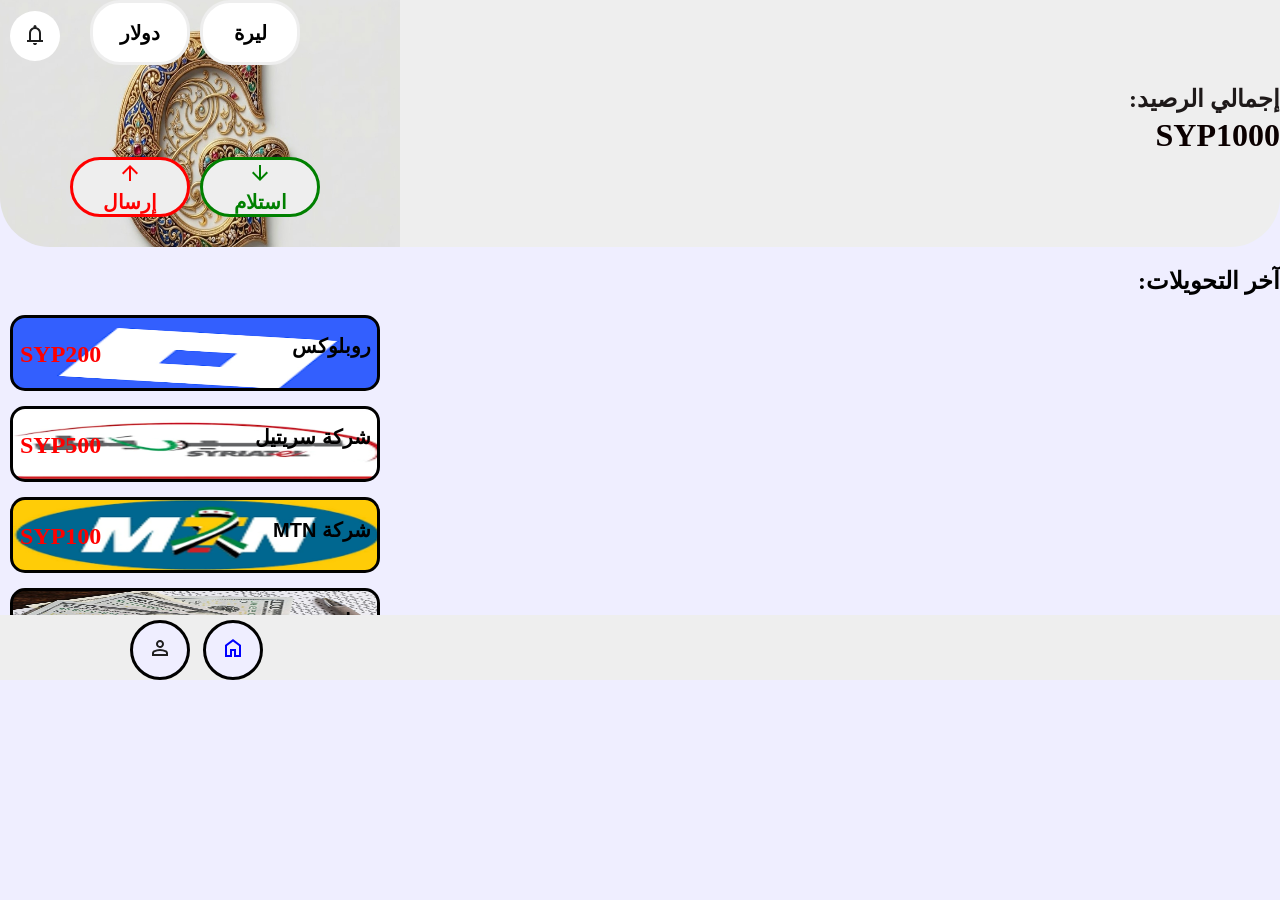
<file: index.html>
<!DOCTYPE html>
<html>
  <head>
    <meta charset="UTF-8">
    <meta name="viewport" content="width=device-width, initial-scale=1">
    <title></title>
    <link rel="stylesheet" href="style.css">
  </head>
  <body>
    <div class="d1">
      <div class="d2">
        <form action="index3.html" method="get">
          <button class="b1" type="submit"><h2 class="h21">دولار</h2></button>
        </form>
        <form action="index.html" method="get">
          <button class="b2" type="submit"><h2>ليرة</h2></button>
        </form>
        <form action="index5.html" method="get">
          <button class="d3" type="submit"><svg xmlns="http://www.w3.org/2000/svg" viewBox="0 0 24 24" height="24px" width="24px" fill="#1f1f1f"><path d="M4,19V17H6V10Q6,7.93 7.25,6.31T10.5,4.2V3.5q0-0.63 0.44-1.06T12,2t1.06,0.44T13.5,3.5V4.2q2,0.5 3.25,2.11T18,10v7h2v2H4Zm8-7.5ZM12,22q-0.82,0-1.41-0.59T10,20h4q0,0.82-0.59,1.41T12,22ZM8,17h8V10q0-1.65-1.17-2.82T12,6T9.18,7.18T8,10v7Z"/></button>
          <!--
            <svg class="svg" xmlns="http://www.w3.org/2000/svg" viewBox="0 0 24 24" height="24px" width="24px">
              <circle cx="12" cy="12" r="10" fill="#EA4335"/>
              <text x="12" y="16" fill="#FFFFFF" font-size="12" font-weight="bold" font-family="Arial, sans-serif" text-anchor="middle">1</text></svg>
          -->
        </form>
        
      </div>
      <h2 class="h22"><b>:إجمالي الرصيد</b></h2>
      <h1 class="h11">SYP1000</h1>
      
      <div class="d4">
        <form action="index6.html" method="get">
          <button class="b3" type="submit"><svg xmlns="http://www.w3.org/2000/svg" viewBox="0 0 24 24" height="24px" width="24px" fill="green"><path d="M11,4V16.18l-5.6-5.6L4,12l8,8l8-8l-1.4-1.43L13,16.18V4H11Z"/></svg> <h2 class="h23">استلام</h2></button>
        </form>
        <form action="index7.html" method="get">
          <button class="b4" type="submit"><svg xmlns="http://www.w3.org/2000/svg" viewBox="0 0 24 24" height="24px" width="24px" fill="red"><path d="M11,20V7.82l-5.6,5.6L4,12l8-8l8,8l-1.4,1.42L13,7.82V20H11Z"/></svg><br><h2 class="h24">إرسال</h2> </button>
        </form>
      </div>
      
    </div>
    <h2 class="h25"><b>:آخر التحويلات</b></h2>
    <div class="d8">
      <div class="d6">
        <form action="" method="get">
          <button class="b5" type="submit"><h2>روبلوكس</h2></button>
        </form>
        <h2 class="h26"><b>SYP200</b></h2>
      </div>
      <br>
      <div class="d7">
        <form action="" method="get">
          <button class="b9" type="submit"><h2>شركة سريتيل</h2></button>
        </form>
        <h2 class="h26"><b>SYP500</b></h2>
      </div>
      <br>
      <div class="">
        <form action="" method="get">
          <button class="b11" type="submit"><h2 class="h27">MTN شركة </h2></button>
        </form>
        <h2 class="h26"><b>SYP100</b></h2>
      </div>
      <br>
      <div class="d9">
        <form action="" method="get">
          <button class="b12" type="submit"><h2 class="h27">رواتب </h2></button>
        </form>
        <h2 class="h28"><b>SYP1800</b></h2>
      </div>
      
      
    </div>
    <div class="d13">
      <form action="index2.html" method="get">
        <button class="b10" type="submit"><svg xmlns="http://www.w3.org/2000/svg" viewBox="0 0 24 24" height="24px" width="24px" fill="#1f1f1f"><path d="M9.18,10.83Q8,9.65 8,8T9.18,5.18T12,4t2.83,1.18T16,8t-1.17,2.82T12,12T9.18,10.83ZM4,20V17.2q0-0.85 0.44-1.56q0.44-0.71 1.16-1.09q1.55-0.78 3.15-1.16T12,13t3.25,0.39t3.15,1.16q0.72,0.38 1.16,1.09T20,17.2V20H4Zm2-2H18V17.2q0-0.27-0.14-0.5q-0.14-0.22-0.36-0.35q-1.35-0.68-2.72-1.01T12,15T9.23,15.34T6.5,16.35Q6.28,16.48 6.14,16.7Q6,16.93 6,17.2V18Zm7.41-8.59Q14,8.82 14,8T13.41,6.59T12,6T10.59,6.59Q10,7.18 10,8t0.59,1.41T12,10t1.41-0.59ZM12,8Zm0,10Z"/></svg></button>
      </form>
      <form action="" method="get">
        <button class="b14" type="submit"><svg xmlns="http://www.w3.org/2000/svg" viewBox="0 0 24 24" height="24px" width="24px" fill="blue"><path d="M6,19H9V13h6v6h3V10L12,5.5L6,10v9ZM4,21V9l8-6l8,6V21H13V15H11v6H4Zm8-8.75Z"/></svg></button>
      </form>
    </div>
  </body>
</html>
</file>
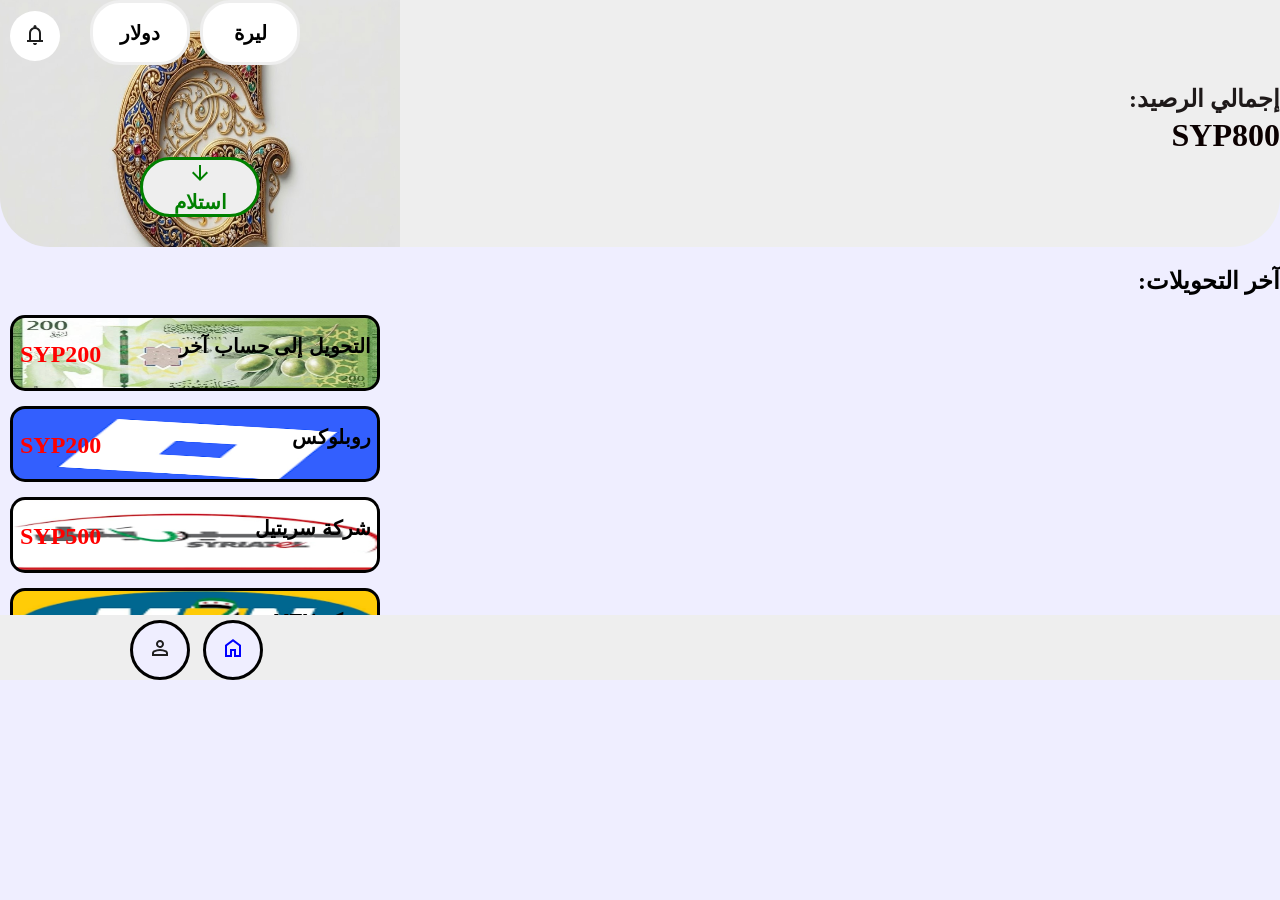
<file: index10.html>
<!DOCTYPE html>
<html>
  <head>
    <meta charset="UTF-8">
    <meta name="viewport" content="width=device-width, initial-scale=1">
    <title></title>
    <link rel="stylesheet" href="style10.css">
  </head>
  <body>
    <div class="d1">
      <div class="d2">
        <form action="index3.html" method="get">
          <button class="b1" type="submit"><h2 class="h21">دولار</h2></button>
        </form>
        <form action="index.html" method="get">
          <button class="b2" type="submit"><h2>ليرة</h2></button>
        </form>
        <form action="index5.html" method="get">
          <button class="d3" type="submit"><svg xmlns="http://www.w3.org/2000/svg" viewBox="0 0 24 24" height="24px" width="24px" fill="#1f1f1f"><path d="M4,19V17H6V10Q6,7.93 7.25,6.31T10.5,4.2V3.5q0-0.63 0.44-1.06T12,2t1.06,0.44T13.5,3.5V4.2q2,0.5 3.25,2.11T18,10v7h2v2H4Zm8-7.5ZM12,22q-0.82,0-1.41-0.59T10,20h4q0,0.82-0.59,1.41T12,22ZM8,17h8V10q0-1.65-1.17-2.82T12,6T9.18,7.18T8,10v7Z"/></button>
        <!--
          <svg class="svg" xmlns="http://www.w3.org/2000/svg" viewBox="0 0 24 24" height="24px" width="24px">
              <circle cx="12" cy="12" r="10" fill="#EA4335"/>
              <text x="12" y="16" fill="#FFFFFF" font-size="12" font-weight="bold" font-family="Arial, sans-serif" text-anchor="middle">1</text></svg>
        -->
        </form>
      </div>
      <h2 class="h22"><b>:إجمالي الرصيد</b></h2>
      <h1 class="h11">SYP800</h1>
      
      <div class="d4">
        <form action="index6.html" method="get">
          <button class="b21" type="submit"><svg xmlns="http://www.w3.org/2000/svg" viewBox="0 0 24 24" height="24px" width="24px" fill="green"><path d="M11,4V16.18l-5.6-5.6L4,12l8,8l8-8l-1.4-1.43L13,16.18V4H11Z"/></svg> <h2 class="h23">استلام</h2></button>
        </form>
        
      </div>
      
    </div>
    <h2 class="h25"><b>:آخر التحويلات</b></h2>
    <div class="d8">
      <div class="d6">
        <form action="" method="get">
          <button class="b20" type="submit"><h2>التحويل إلى حساب آخر</h2></button>
        </form>
        <h2 class="h26"><b>SYP200</b></h2>
      </div>
      <br>
      <div class="d6">
        <form action="" method="get">
          <button class="b5" type="submit"><h2>روبلوكس</h2></button>
        </form>
        <h2 class="h26"><b>SYP200</b></h2>
      </div>
      <br>
      <div class="d7">
        <form action="" method="get">
          <button class="b9" type="submit"><h2>شركة سريتيل</h2></button>
        </form>
        <h2 class="h26"><b>SYP500</b></h2>
      </div>
      <br>
      <div class="">
        <form action="" method="get">
          <button class="b11" type="submit"><h2 class="h27">MTN شركة </h2></button>
        </form>
        <h2 class="h26"><b>SYP100</b></h2>
      </div>
      <br>
      <div class="d9">
        <form action="" method="get">
          <button class="b12" type="submit"><h2 class="h27">رواتب </h2></button>
        </form>
        <h2 class="h28"><b>SYP1800</b></h2>
      </div>
      
      
    </div>
    <div class="d13">
      <form action="index2.html" method="get">
        <button class="b10" type="submit"><svg xmlns="http://www.w3.org/2000/svg" viewBox="0 0 24 24" height="24px" width="24px" fill="#1f1f1f"><path d="M9.18,10.83Q8,9.65 8,8T9.18,5.18T12,4t2.83,1.18T16,8t-1.17,2.82T12,12T9.18,10.83ZM4,20V17.2q0-0.85 0.44-1.56q0.44-0.71 1.16-1.09q1.55-0.78 3.15-1.16T12,13t3.25,0.39t3.15,1.16q0.72,0.38 1.16,1.09T20,17.2V20H4Zm2-2H18V17.2q0-0.27-0.14-0.5q-0.14-0.22-0.36-0.35q-1.35-0.68-2.72-1.01T12,15T9.23,15.34T6.5,16.35Q6.28,16.48 6.14,16.7Q6,16.93 6,17.2V18Zm7.41-8.59Q14,8.82 14,8T13.41,6.59T12,6T10.59,6.59Q10,7.18 10,8t0.59,1.41T12,10t1.41-0.59ZM12,8Zm0,10Z"/></svg></button>
      </form>
      <form action="" method="get">
        <button class="b14" type="submit"><svg xmlns="http://www.w3.org/2000/svg" viewBox="0 0 24 24" height="24px" width="24px" fill="blue"><path d="M6,19H9V13h6v6h3V10L12,5.5L6,10v9ZM4,21V9l8-6l8,6V21H13V15H11v6H4Zm8-8.75Z"/></svg></button>
      </form>
    </div>
  </body>
</html>
</file>
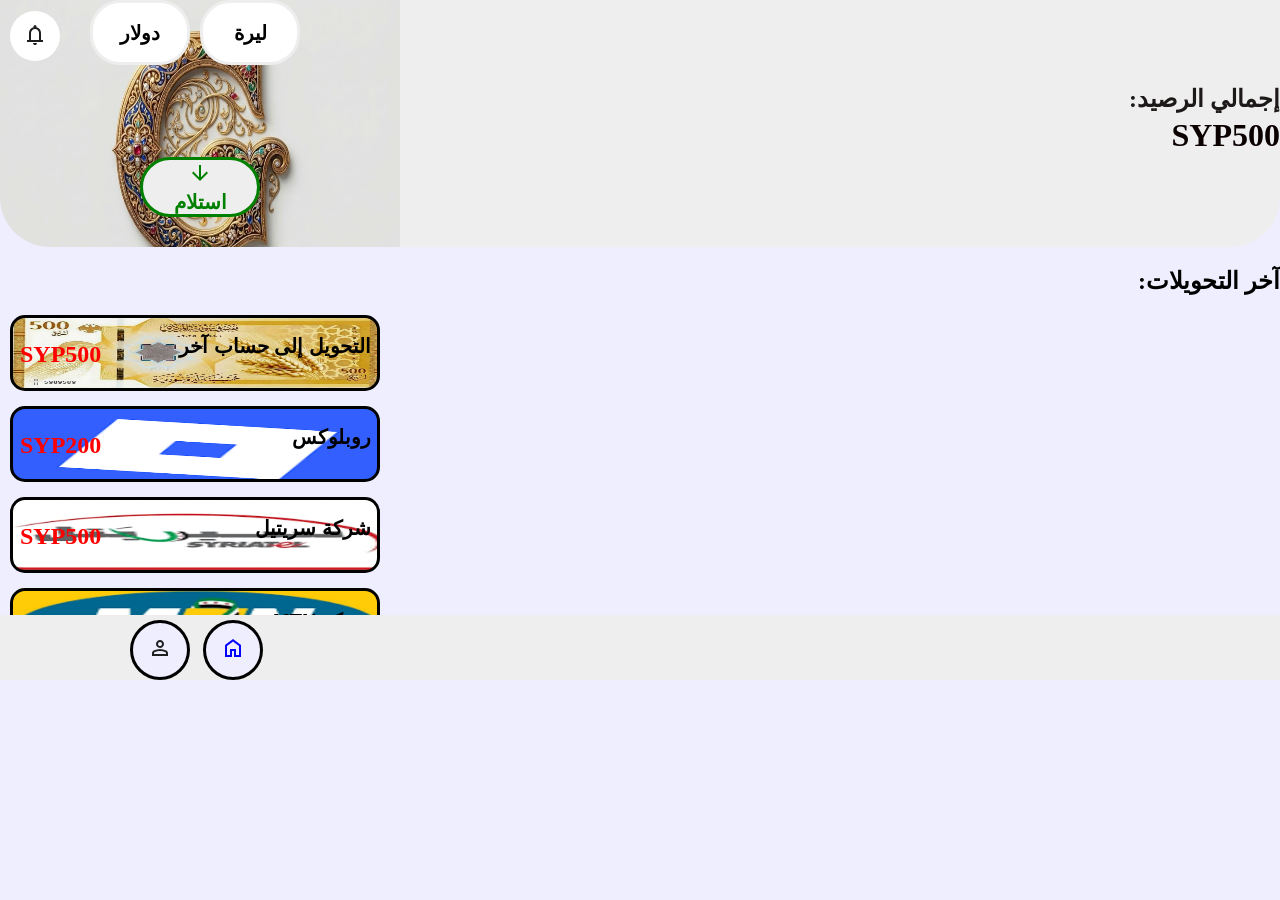
<file: index11.html>
<!DOCTYPE html>
<html>
  <head>
    <meta charset="UTF-8">
    <meta name="viewport" content="width=device-width, initial-scale=1">
    <title></title>
    <link rel="stylesheet" href="style11.css">
  </head>
  <body>
    <div class="d1">
      <div class="d2">
        <form action="index3.html" method="get">
          <button class="b1" type="submit"><h2 class="h21">دولار</h2></button>
        </form>
        <form action="index.html" method="get">
          <button class="b2" type="submit"><h2>ليرة</h2></button>
        </form>
        <form action="index5.html" method="get">
          <button class="d3" type="submit"><svg xmlns="http://www.w3.org/2000/svg" viewBox="0 0 24 24" height="24px" width="24px" fill="#1f1f1f"><path d="M4,19V17H6V10Q6,7.93 7.25,6.31T10.5,4.2V3.5q0-0.63 0.44-1.06T12,2t1.06,0.44T13.5,3.5V4.2q2,0.5 3.25,2.11T18,10v7h2v2H4Zm8-7.5ZM12,22q-0.82,0-1.41-0.59T10,20h4q0,0.82-0.59,1.41T12,22ZM8,17h8V10q0-1.65-1.17-2.82T12,6T9.18,7.18T8,10v7Z"/></button>
        <!--
          <svg class="svg" xmlns="http://www.w3.org/2000/svg" viewBox="0 0 24 24" height="24px" width="24px">
              <circle cx="12" cy="12" r="10" fill="#EA4335"/>
              <text x="12" y="16" fill="#FFFFFF" font-size="12" font-weight="bold" font-family="Arial, sans-serif" text-anchor="middle">1</text></svg>
        -->
        </form>
        
      </div>
      <h2 class="h22"><b>:إجمالي الرصيد</b></h2>
      <h1 class="h11">SYP500</h1>
      
      <div class="d4">
        <form action="index6.html" method="get">
          <button class="b21" type="submit"><svg xmlns="http://www.w3.org/2000/svg" viewBox="0 0 24 24" height="24px" width="24px" fill="green"><path d="M11,4V16.18l-5.6-5.6L4,12l8,8l8-8l-1.4-1.43L13,16.18V4H11Z"/></svg> <h2 class="h23">استلام</h2></button>
        </form>
        
      </div>
      
    </div>
    <h2 class="h25"><b>:آخر التحويلات</b></h2>
    <div class="d8">
      <div class="d6">
        <form action="" method="get">
          <button class="b20" type="submit"><h2>التحويل إلى حساب آخر</h2></button>
        </form>
        <h2 class="h26"><b>SYP500</b></h2>
      </div>
      <br>
      <div class="d6">
        <form action="" method="get">
          <button class="b5" type="submit"><h2>روبلوكس</h2></button>
        </form>
        <h2 class="h26"><b>SYP200</b></h2>
      </div>
      <br>
      <div class="d7">
        <form action="" method="get">
          <button class="b9" type="submit"><h2>شركة سريتيل</h2></button>
        </form>
        <h2 class="h26"><b>SYP500</b></h2>
      </div>
      <br>
      <div class="">
        <form action="" method="get">
          <button class="b11" type="submit"><h2 class="h27">MTN شركة </h2></button>
        </form>
        <h2 class="h26"><b>SYP100</b></h2>
      </div>
      <br>
      <div class="d9">
        <form action="" method="get">
          <button class="b12" type="submit"><h2 class="h27">رواتب </h2></button>
        </form>
        <h2 class="h28"><b>SYP1800</b></h2>
      </div>
      
      
    </div>
    <div class="d13">
      <form action="index2.html" method="get">
        <button class="b10" type="submit"><svg xmlns="http://www.w3.org/2000/svg" viewBox="0 0 24 24" height="24px" width="24px" fill="#1f1f1f"><path d="M9.18,10.83Q8,9.65 8,8T9.18,5.18T12,4t2.83,1.18T16,8t-1.17,2.82T12,12T9.18,10.83ZM4,20V17.2q0-0.85 0.44-1.56q0.44-0.71 1.16-1.09q1.55-0.78 3.15-1.16T12,13t3.25,0.39t3.15,1.16q0.72,0.38 1.16,1.09T20,17.2V20H4Zm2-2H18V17.2q0-0.27-0.14-0.5q-0.14-0.22-0.36-0.35q-1.35-0.68-2.72-1.01T12,15T9.23,15.34T6.5,16.35Q6.28,16.48 6.14,16.7Q6,16.93 6,17.2V18Zm7.41-8.59Q14,8.82 14,8T13.41,6.59T12,6T10.59,6.59Q10,7.18 10,8t0.59,1.41T12,10t1.41-0.59ZM12,8Zm0,10Z"/></svg></button>
      </form>
      <form action="" method="get">
        <button class="b14" type="submit"><svg xmlns="http://www.w3.org/2000/svg" viewBox="0 0 24 24" height="24px" width="24px" fill="blue"><path d="M6,19H9V13h6v6h3V10L12,5.5L6,10v9ZM4,21V9l8-6l8,6V21H13V15H11v6H4Zm8-8.75Z"/></svg></button>
      </form>
    </div>
  </body>
</html>
</file>
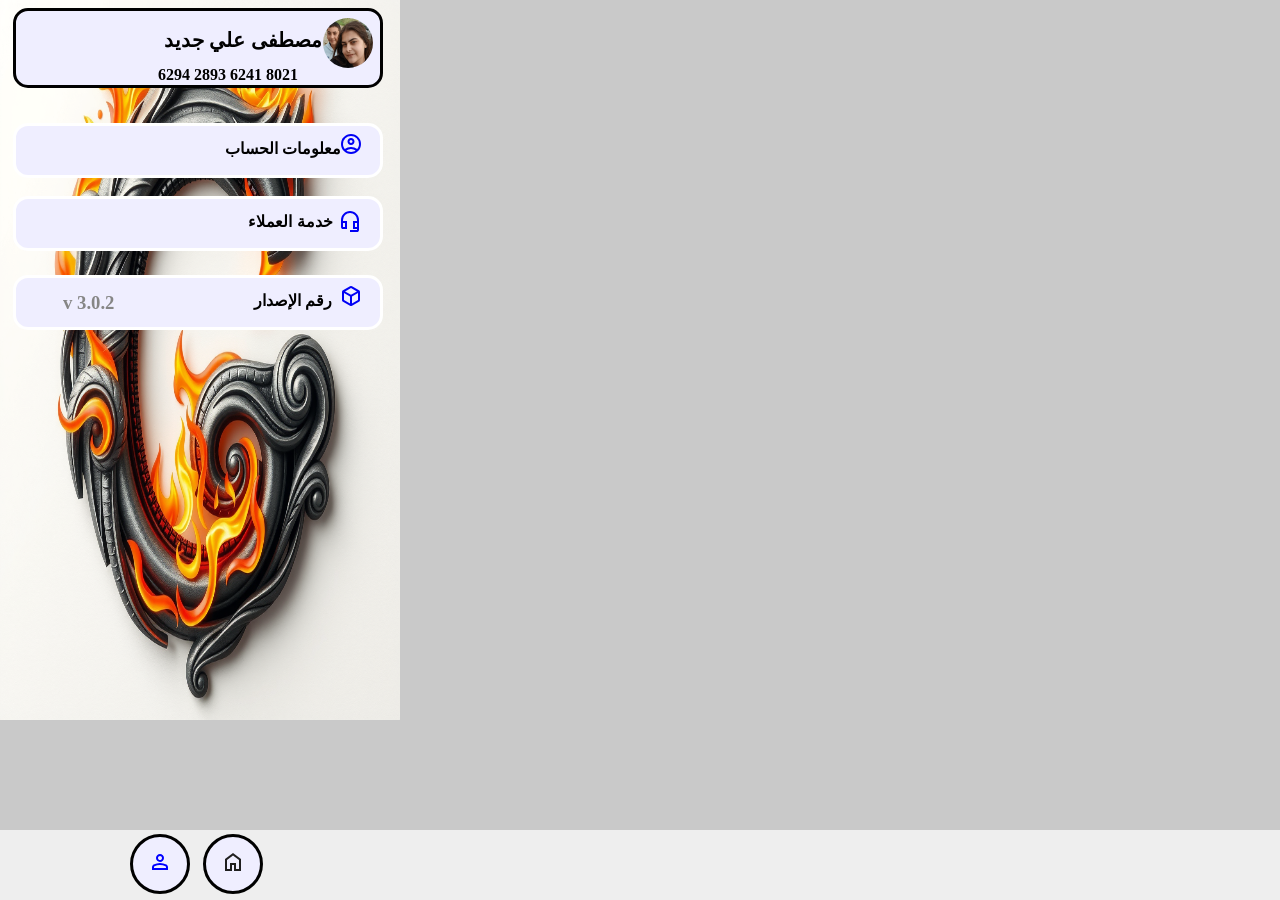
<file: index2.html>
<!DOCTYPE html>
<html>
  <head>
    <meta charset="UTF-8">
    <meta name="viewport" content="width=device-width, initial-scale=1">
    <title></title>
    <link rel="stylesheet" href="style2.css">
  </head>
  <body>
    <div class="d1">
      <form action="" method="get">
        <button class="b1" type="submit"><h2 class="h21"> مصطفى علي جديد</h2></button>
        <h4 class="h4">6294 2893 6241 8021</h4>
      </form>
      <img src="mo.jpg">
    <!--
      <svg class="ver" xmlns="http://www.w3.org/2000/svg" viewBox="0 0 24 24" height="24px" width="24px">
        <circle cx="12" cy="12" r="8.5" fill="#0000F5"/>
        <path fill="#0000F5" d="M8.6,22.5L6.7,19.3L3.1,18.5l0.35-3.7L1,12L3.45,9.2L3.1,5.5L6.7,4.7L8.6,1.5L12,2.95L15.4,1.5l1.9,3.2l3.6,0.8L20.55,9.2L23,12l-2.45,2.8l0.35,3.7l-3.6,0.8l-1.9,3.2L12,21.05L8.6,22.5Zm0.85-2.55L12,18.85l2.6,1.1l1.4-2.4l2.75-0.65L18.5,14.1L20.35,12L18.5,9.85l0.25-2.8L16,6.45l-1.45-2.4L12,5.15L9.4,4.05L8,6.45L5.25,7.05L5.5,9.85L3.65,12L5.5,14.1L5.25,16.95L8,17.55l1.45,2.4Z"/>
        <path fill="#FFFFFF" d="M10.95,15.25L7.4,11.7l1.4-1.4l2.15,2.15l4.25-4.25l1.4,1.4L10.95,15.25Z"/></svg>
    -->
    </div>
    <br>
    
    <form action="index4.html" method="get">
      <button class="b2" type="submit"><h3 class="h31"><b>معلومات الحساب</b></h3><h3 class="h32"><svg xmlns="http://www.w3.org/2000/svg" viewBox="0 0 24 24" height="24px" width="24px" fill="#0000F5"><path d="M5.85,17.1 q1.27-0.98 2.85-1.54T12,15t3.3,0.56t2.85,1.54q0.88-1.03 1.36-2.33T20,12q0-3.33-2.34-5.66T12,4Q8.68,4 6.34,6.34T4,12q0,1.47 0.49,2.78q0.49,1.3 1.36,2.33Zm3.66-5.11Q8.5,10.98 8.5,9.5q0-1.48 1.01-2.49T12,6t2.49,1.01T15.5,9.5t-1.01,2.49T12,13q-1.47,0-2.49-1.01ZM12,22q-2.07,0-3.9-0.79q-1.82-0.79-3.17-2.14Q3.58,17.73 2.79,15.9T2,12Q2,9.92 2.79,8.1Q3,6.27 4.93,4.93Q6.28,3.57 8.1,2.79Q9.93,2 12,2t3.9,0.79t3.17,2.14q1.35,1.35 2.14,3.17Q22,9.92 22,12t-0.79,3.9t-2.14,3.17q-1.35,1.35-3.17,2.14T12,22Zm2.5-2.39q1.18-0.39 2.15-1.11q-0.98-0.73-2.15-1.11T12,17T9.5,17.39Q8.33,17.77 7.35,18.5q0.98,0.73 2.15,1.11T12,20t2.5-0.39Zm-1.42-9.04Q13.5,10.15 13.5,9.5T13.08,8.42T12,8T10.93,8.42T10.5,9.5t0.43,1.07T12,11t1.08-0.43ZM12,9.5Zm0,9Z"/></svg></h3></button>
    </form>
    <br>
    <a href="https://wa.me/963996236637" target="_blank">
    <button class="b2"><h3 class="h34"><b>خدمة العملاء</b></h3></button>
</a>

    <h3 class="h35"><svg xmlns="http://www.w3.org/2000/svg" viewBox="0 0 24 24" height="24px" width="24px" fill="#0000F5"><path d="M12,23V21h7V20H15V12h4V11q0-2.9-2.05-4.95T12,4T7.05,6.05T5,11v1H9v8H5q-0.83,0-1.41-0.59T3,18V11Q3,9.15 3.71,7.51T5.65,4.65T8.51,2.71T12,2t3.49,0.71t2.86,1.94t1.94,2.86T21,11V21q0,0.82-0.59,1.41T19,23H12ZM5,18H7V14H5v4Zm12,0h2V14H17v4ZM5,14H7H5Zm12,0h2H17Z"/></svg></h3></button>
    </form>
    <br>
    <div class="dv">
      <form action="" method="get">
        <button class="b2" type="submit"><h3 class="h36"><b>رقم الإصدار</b></h3><h3 class="h37"><svg xmlns="http://www.w3.org/2000/svg" viewBox="0 0 24 24" height="24px" width="24px" fill="#0000F5"><path d="M11,19.43V12.58L5,9.1v6.85l6,3.48Zm2,0l6-3.48V9.1l-6,3.47v6.85Zm-1-8.58l5.93-3.42L12,4L6.08,7.43L12,10.85ZM4,17.7q-0.47-0.27-0.74-0.72Q3,16.52 3,15.98V8.02q0-0.55 0.26-1T4,6.3l7-4.03Q11.48,2 12,2q0.53,0 1,0.27L20,6.3q0.48,0.27 0.74,0.72t0.26,1v7.95q0,0.55-0.26,1T20,17.7l-7,4.03Q12.53,22 12,22t-1-0.27L4,17.7ZM12,12Z"/></svg></h3></button>
      </form>
      <h3 class="v">v 3.0.2</h3>
    </div>

    <br><br><br><br><br><br><br><br><br><br><br><br><br>
    <footer class="footer">
      <div class="d13">
        <form action="index2.html" method="get">
          <button class="b10" type="submit"><svg xmlns="http://www.w3.org/2000/svg" viewBox="0 0 24 24" height="24px" width="24px" fill="blue"><path d="M9.18,10.83Q8,9.65 8,8T9.18,5.18T12,4t2.83,1.18T16,8t-1.17,2.82T12,12T9.18,10.83ZM4,20V17.2q0-0.85 0.44-1.56q0.44-0.71 1.16-1.09q1.55-0.78 3.15-1.16T12,13t3.25,0.39t3.15,1.16q0.72,0.38 1.16,1.09T20,17.2V20H4Zm2-2H18V17.2q0-0.27-0.14-0.5q-0.14-0.22-0.36-0.35q-1.35-0.68-2.72-1.01T12,15T9.23,15.34T6.5,16.35Q6.28,16.48 6.14,16.7Q6,16.93 6,17.2V18Zm7.41-8.59Q14,8.82 14,8T13.41,6.59T12,6T10.59,6.59Q10,7.18 10,8t0.59,1.41T12,10t1.41-0.59ZM12,8Zm0,10Z"/></svg></button>
        </form>
        <form action="index.html" method="get">
          <button class="b14" type="submit"><svg xmlns="http://www.w3.org/2000/svg" viewBox="0 0 24 24" height="24px" width="24px" fill="#1f1f1f"><path d="M6,19H9V13h6v6h3V10L12,5.5L6,10v9ZM4,21V9l8-6l8,6V21H13V15H11v6H4Zm8-8.75Z"/></svg></button>
        </form>
      </div>
    </footer>
    
  </body>
</html>
</file>
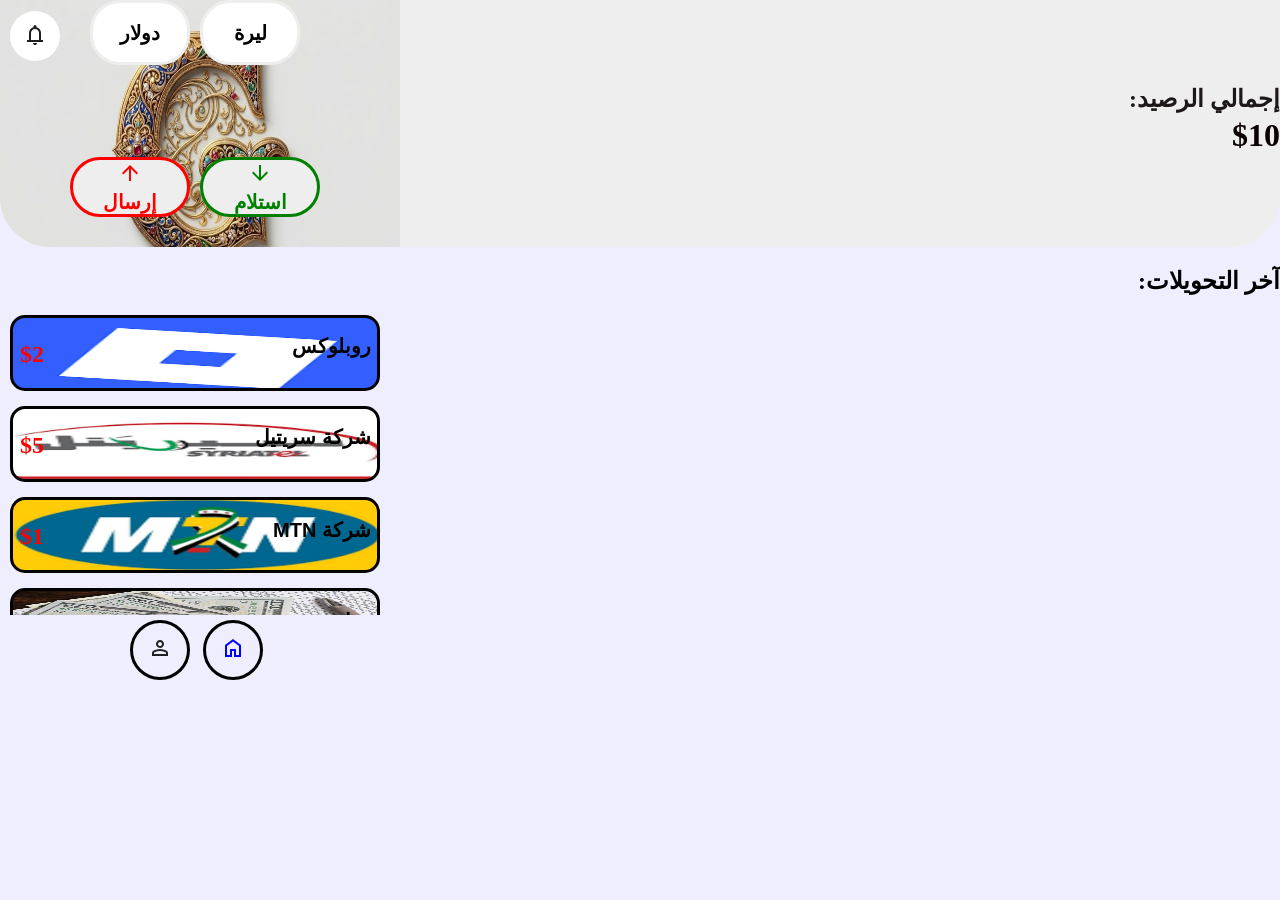
<file: index3.html>
<!DOCTYPE html>
<html>
  <head>
    <meta charset="UTF-8">
    <meta name="viewport" content="width=device-width, initial-scale=1">
    <title></title>
    <link rel="stylesheet" href="style3.css">
  </head>
  <body>
    <div class="d1">
      <div class="d2">
        <form action="index3.html" method="get">
          <button class="b1" type="submit"><h2 class="h21">دولار</h2></button>
        </form>
        <form action="index.html" method="get">
          <button class="b2" type="submit"><h2>ليرة</h2></button>
        </form>
        <form action="index5.html" method="get">
          <button class="d3" type="submit"><svg xmlns="http://www.w3.org/2000/svg" viewBox="0 0 24 24" height="24px" width="24px" fill="#1f1f1f"><path d="M4,19V17H6V10Q6,7.93 7.25,6.31T10.5,4.2V3.5q0-0.63 0.44-1.06T12,2t1.06,0.44T13.5,3.5V4.2q2,0.5 3.25,2.11T18,10v7h2v2H4Zm8-7.5ZM12,22q-0.82,0-1.41-0.59T10,20h4q0,0.82-0.59,1.41T12,22ZM8,17h8V10q0-1.65-1.17-2.82T12,6T9.18,7.18T8,10v7Z"/></button>
      <!--
          <svg class="svg" xmlns="http://www.w3.org/2000/svg" viewBox="0 0 24 24" height="24px" width="24px">
              <circle cx="12" cy="12" r="10" fill="#EA4335"/>
              <text x="12" y="16" fill="#FFFFFF" font-size="12" font-weight="bold" font-family="Arial, sans-serif" text-anchor="middle">1</text></svg>
        -->
        </form>
        
      </div>
      <h2 class="h22"><b>:إجمالي الرصيد</b></h2>
      <h1 class="h11">$10</h1>
      
      <div class="d4">
        <form action="" method="get">
          <button class="b3" type="submit"><svg xmlns="http://www.w3.org/2000/svg" viewBox="0 0 24 24" height="24px" width="24px" fill="green"><path d="M11,4V16.18l-5.6-5.6L4,12l8,8l8-8l-1.4-1.43L13,16.18V4H11Z"/></svg> <h2 class="h23">استلام</h2></button>
        </form>
        <form action="" method="get">
          <button class="b4" type="submit"><svg xmlns="http://www.w3.org/2000/svg" viewBox="0 0 24 24" height="24px" width="24px" fill="red"><path d="M11,20V7.82l-5.6,5.6L4,12l8-8l8,8l-1.4,1.42L13,7.82V20H11Z"/></svg><br><h2 class="h24">إرسال</h2> </button>
        </form>
      </div>
      
    </div>
    <h2 class="h25"><b>:آخر التحويلات</b></h2>
    <div class="d8">
      <div class="d6">
        <form action="" method="get">
          <button class="b5" type="submit"><h2>روبلوكس</h2></button>
        </form>
        <h2 class="h26"><b>$2</b></h2>
      </div>
      <br>
      <div class="d7">
        <form action="" method="get">
          <button class="b9" type="submit"><h2>شركة سريتيل</h2></button>
        </form>
        <h2 class="h26"><b>$5</b></h2>
      </div>
      <br>
      <div class="">
        <form action="" method="get">
          <button class="b11" type="submit"><h2 class="h27">MTN شركة </h2></button>
        </form>
        <h2 class="h26"><b>$1</b></h2>
      </div>
      <br>
      <div class="d9">
        <form action="" method="get">
          <button class="b12" type="submit"><h2 class="h27">رواتب </h2></button>
        </form>
        <h2 class="h28"><b>$18</b></h2>
      </div>
      
      
    </div>
    <div class="d13">
      <form action="index2.html" method="get">
        <button class="b10" type="submit"><svg xmlns="http://www.w3.org/2000/svg" viewBox="0 0 24 24" height="24px" width="24px" fill="#1f1f1f"><path d="M9.18,10.83Q8,9.65 8,8T9.18,5.18T12,4t2.83,1.18T16,8t-1.17,2.82T12,12T9.18,10.83ZM4,20V17.2q0-0.85 0.44-1.56q0.44-0.71 1.16-1.09q1.55-0.78 3.15-1.16T12,13t3.25,0.39t3.15,1.16q0.72,0.38 1.16,1.09T20,17.2V20H4Zm2-2H18V17.2q0-0.27-0.14-0.5q-0.14-0.22-0.36-0.35q-1.35-0.68-2.72-1.01T12,15T9.23,15.34T6.5,16.35Q6.28,16.48 6.14,16.7Q6,16.93 6,17.2V18Zm7.41-8.59Q14,8.82 14,8T13.41,6.59T12,6T10.59,6.59Q10,7.18 10,8t0.59,1.41T12,10t1.41-0.59ZM12,8Zm0,10Z"/></svg></button>
      </form>
      <form action="" method="get">
        <button class="b14" type="submit"><svg xmlns="http://www.w3.org/2000/svg" viewBox="0 0 24 24" height="24px" width="24px" fill="blue"><path d="M6,19H9V13h6v6h3V10L12,5.5L6,10v9ZM4,21V9l8-6l8,6V21H13V15H11v6H4Zm8-8.75Z"/></svg></button>
      </form>
    </div>
  </body>
</html>
</file>
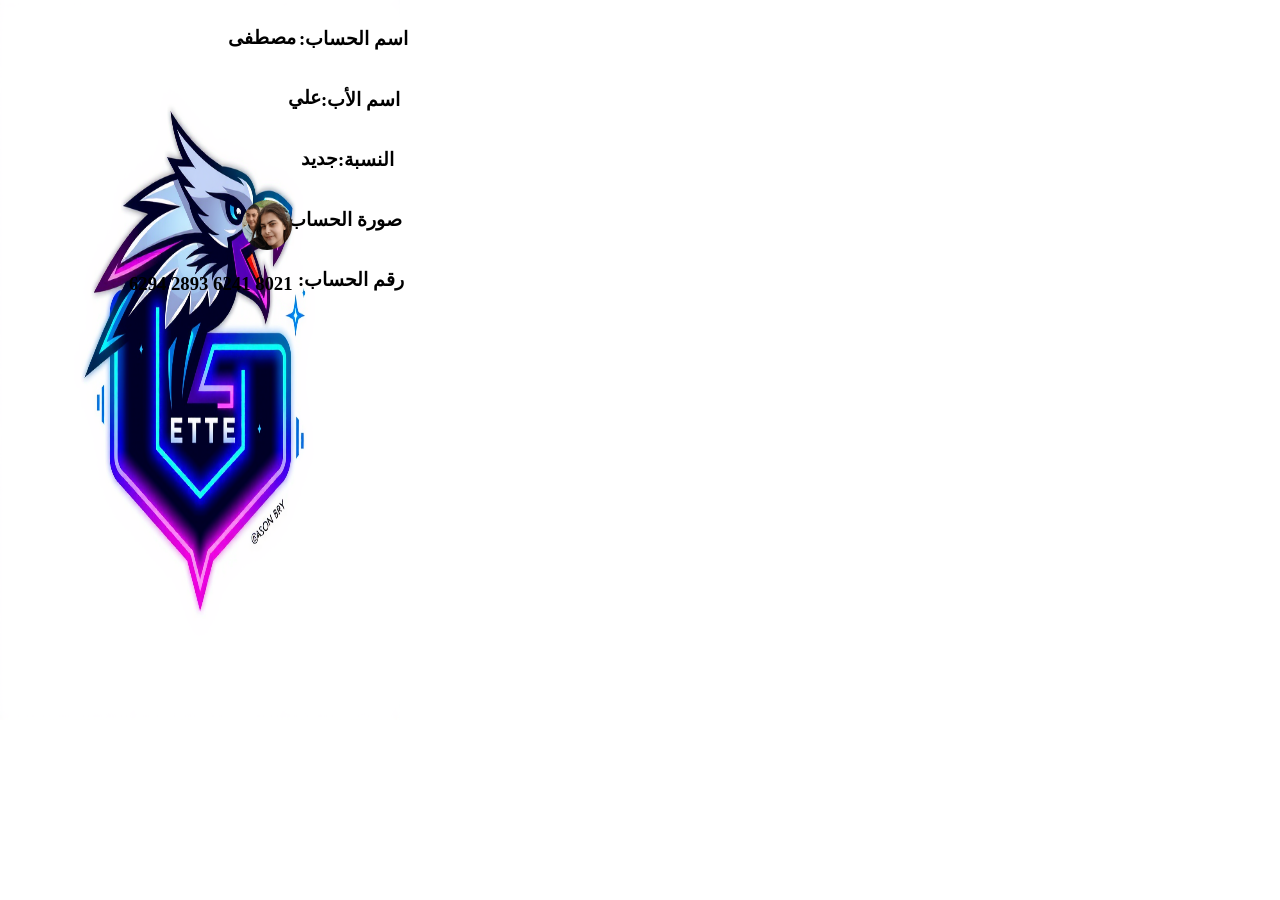
<file: index4.html>
<!DOCTYPE html>
<html>
  <head>
    <meta charset="UTF-8">
    <meta name="viewport" content="width=device-width, initial-scale=1">
    <title></title>
    <link rel="stylesheet" href="style4.css">
  </head>
  <body>
    <div>
      <h3 class="h11">مصطفى</h3>
      <h3 class="h1">:اسم الحساب</h3>
    </div>
    <div>
      <h3 class="h12">علي</h3>
      <h3 class="h2">:اسم الأب</h3>
    </div>
    <div>
      <h3 class="h13">جديد</h3>
      <h3 class="h3">:النسبة</h3>
    </div>
    <div>
      <h3 class="pp">:صورة الحساب</h3>
      <img src="mo.jpg">
    </div>
    <div>
      <h3 class="npn">:رقم الحساب</h3>
      <h3 class="pn">6294 2893 6241 8021</h3>
      <br><br><br><br><br><br><br><br><br><br><br><br><br><br><br><br><br><br><br><br><br><br><br><br><br><br><br>
      
  </body>
</html>
</file>
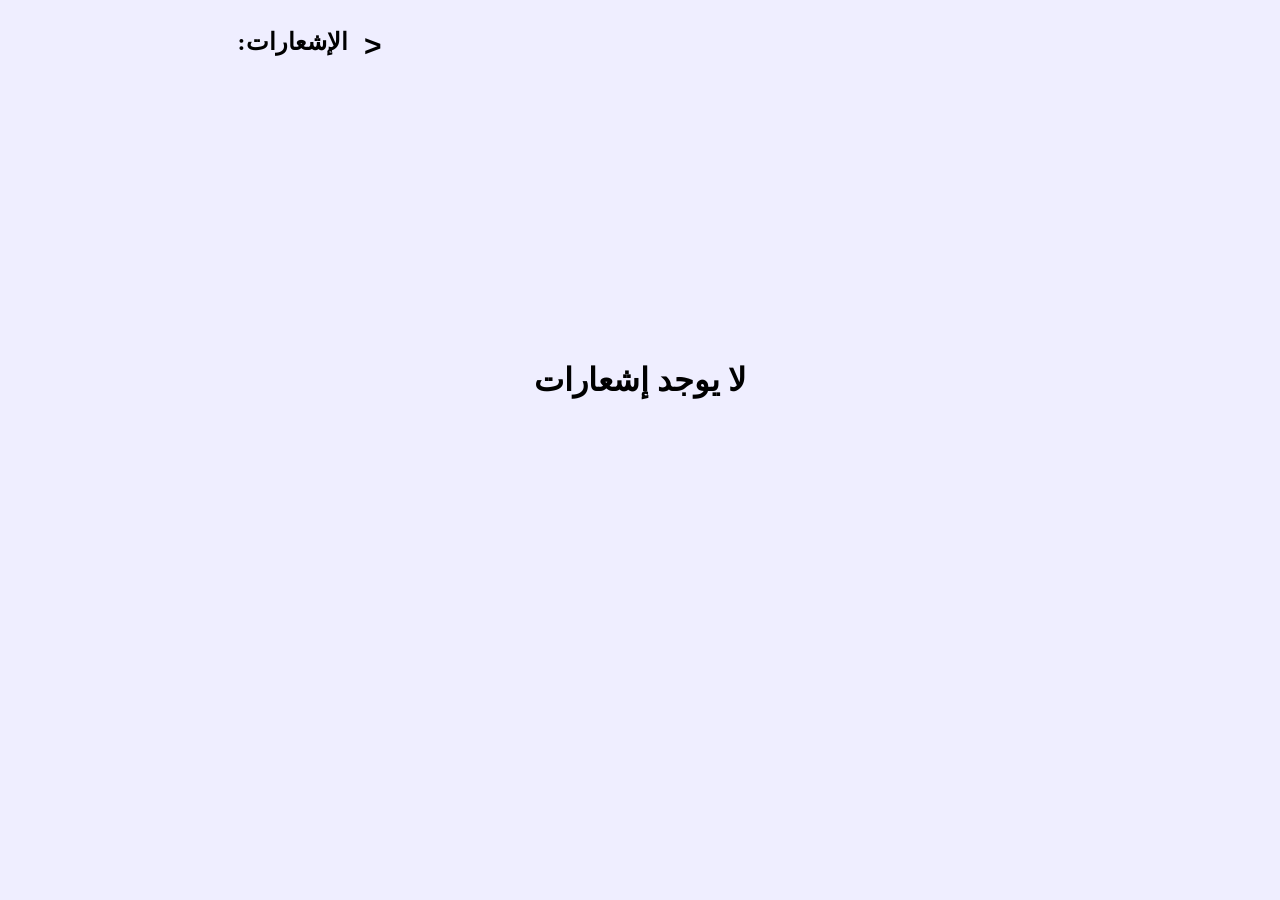
<file: index5.html>
<!DOCTYPE html>
<html>
  <head>
    <meta charset="UTF-8">
    <meta name="viewport" content="width=device-width, initial-scale=1">
    <title></title>
    <link rel="stylesheet" href="style5.css">
  </head>
  <body>
    <div class="d1">
      <form action="index.html" method="get">
        <button class="b1" type="submit"><h2 class="h31"><b>></b></h1></button>
      </form>
      <h2 class="h21"><b><b><b><b><strong>:الإشعارات</strong></b></b></b></b></h2>
    </div>
    <h1 class="h11">لا يوجد إشعارات</h1>
    <!--
    <div class="d4">
      <form action="" method="get">
        <button class="b4" type="submit"><h2 class="ver"><svg xmlns="http://www.w3.org/2000/svg" viewBox="0 0 24 24" height="24px" width="24px">
        <circle cx="12" cy="12" r="8.5" fill="#0000F5"/>
        <path fill="#0000F5" d="M8.6,22.5L6.7,19.3L3.1,18.5l0.35-3.7L1,12L3.45,9.2L3.1,5.5L6.7,4.7L8.6,1.5L12,2.95L15.4,1.5l1.9,3.2l3.6,0.8L20.55,9.2L23,12l-2.45,2.8l0.35,3.7l-3.6,0.8l-1.9,3.2L12,21.05L8.6,22.5Zm0.85-2.55L12,18.85l2.6,1.1l1.4-2.4l2.75-0.65L18.5,14.1L20.35,12L18.5,9.85l0.25-2.8L16,6.45l-1.45-2.4L12,5.15L9.4,4.05L8,6.45L5.25,7.05L5.5,9.85L3.65,12L5.5,14.1L5.25,16.95L8,17.55l1.45,2.4Z"/>
        <path fill="#FFFFFF" d="M10.95,15.25L7.4,11.7l1.4-1.4l2.15,2.15l4.25-4.25l1.4,1.4L10.95,15.25Z"/></svg>
        </h2><h2 class="h24"> G شركة</h2><h3 class="email-ver"><b>تم توثيق حسابك</b></h3></button>
      </form>
      <img src="IMG_٢٠٢٦١١١٢_١٨٥٧٣٣.jpg">
    </div>-->
  </body>
</html>
</file>
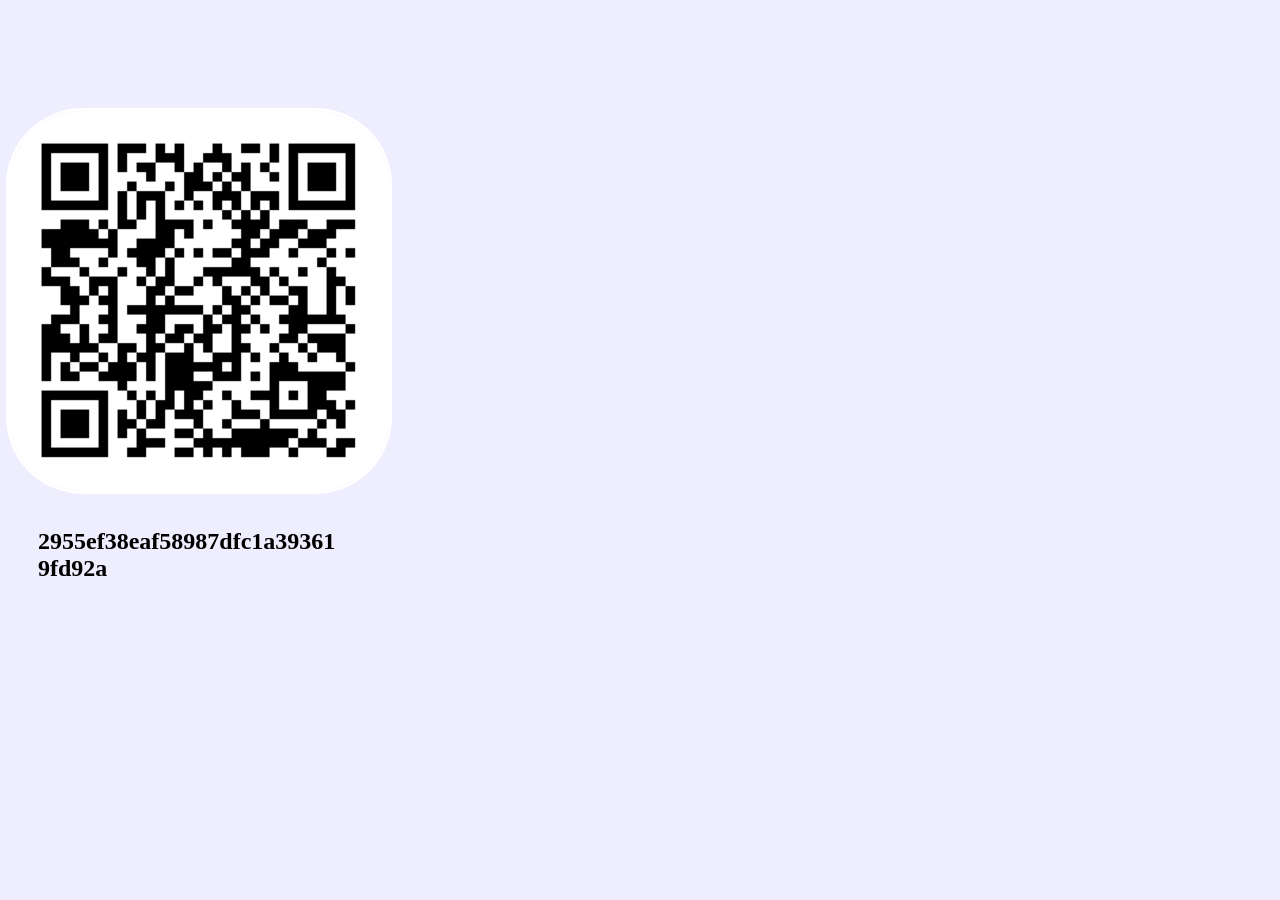
<file: index6.html>
<!DOCTYPE html>
<html>
  <head>
    <meta charset="UTF-8">
    <meta name="viewport" content="width=device-width, initial-scale=1">
    <title></title>
    <link rel="stylesheet" href="style6.css">
  </head>
  <body>
    <img src="QR Create&Scan_ggggg_1794672739652.jpg">
    <h2>2955ef38eaf58987dfc1a393619fd92a</h2>
  </body>
</html>
</file>
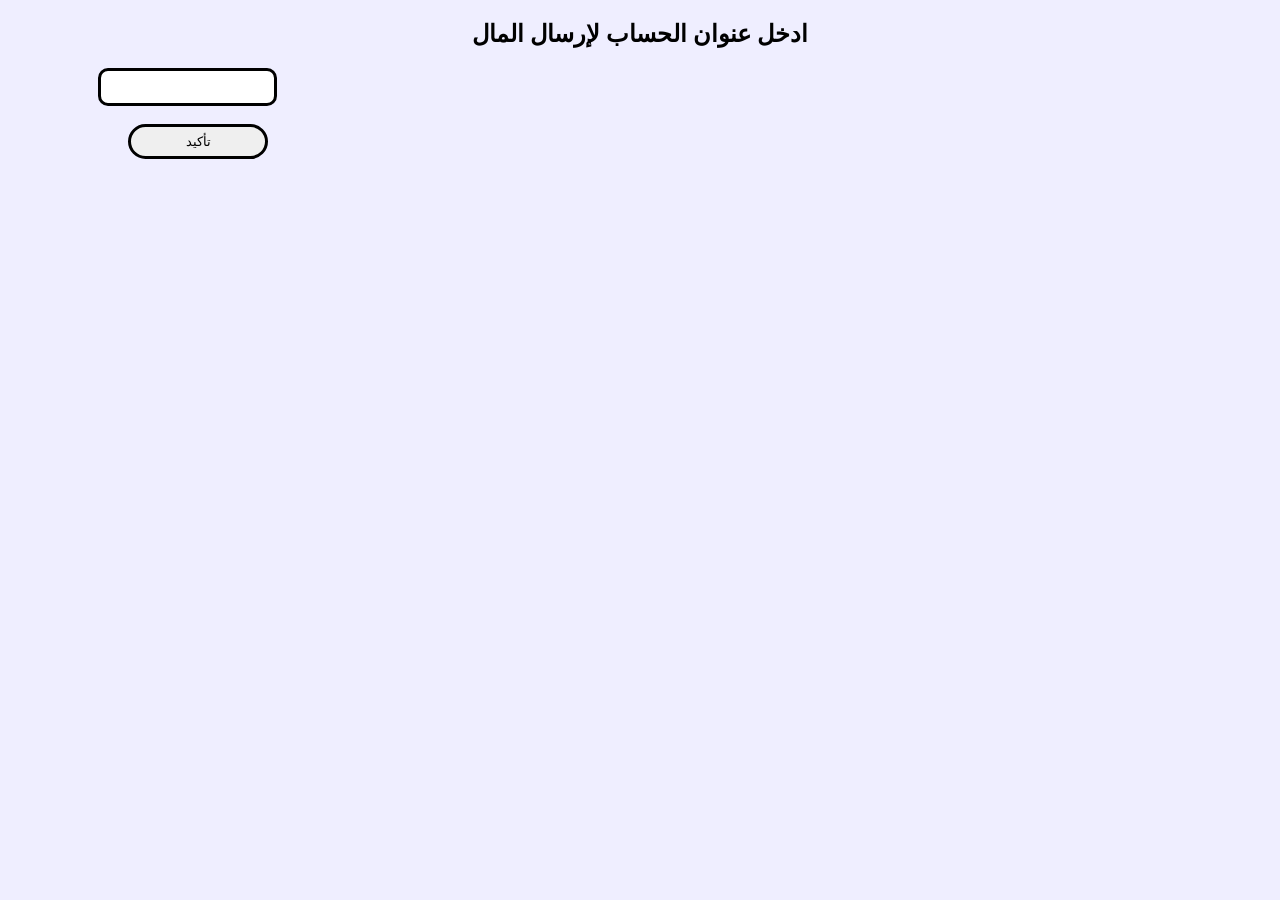
<file: index7.html>
<!DOCTYPE html>
<html>
  <head>
    <meta charset="UTF-8">
    <meta name="viewport" content="width=device-width, initial-scale=1">
    <title></title>
    <link rel="stylesheet" href="style7.css">
  </head>
  <body>
    <h2>ادخل عنوان الحساب لإرسال المال</h2>
    <form action="index8.html" method="get">
      <input type="text" required>
      <br><br>
      <button type="submit">تأكيد</button>
    </form>
  </body>
</html>
</file>
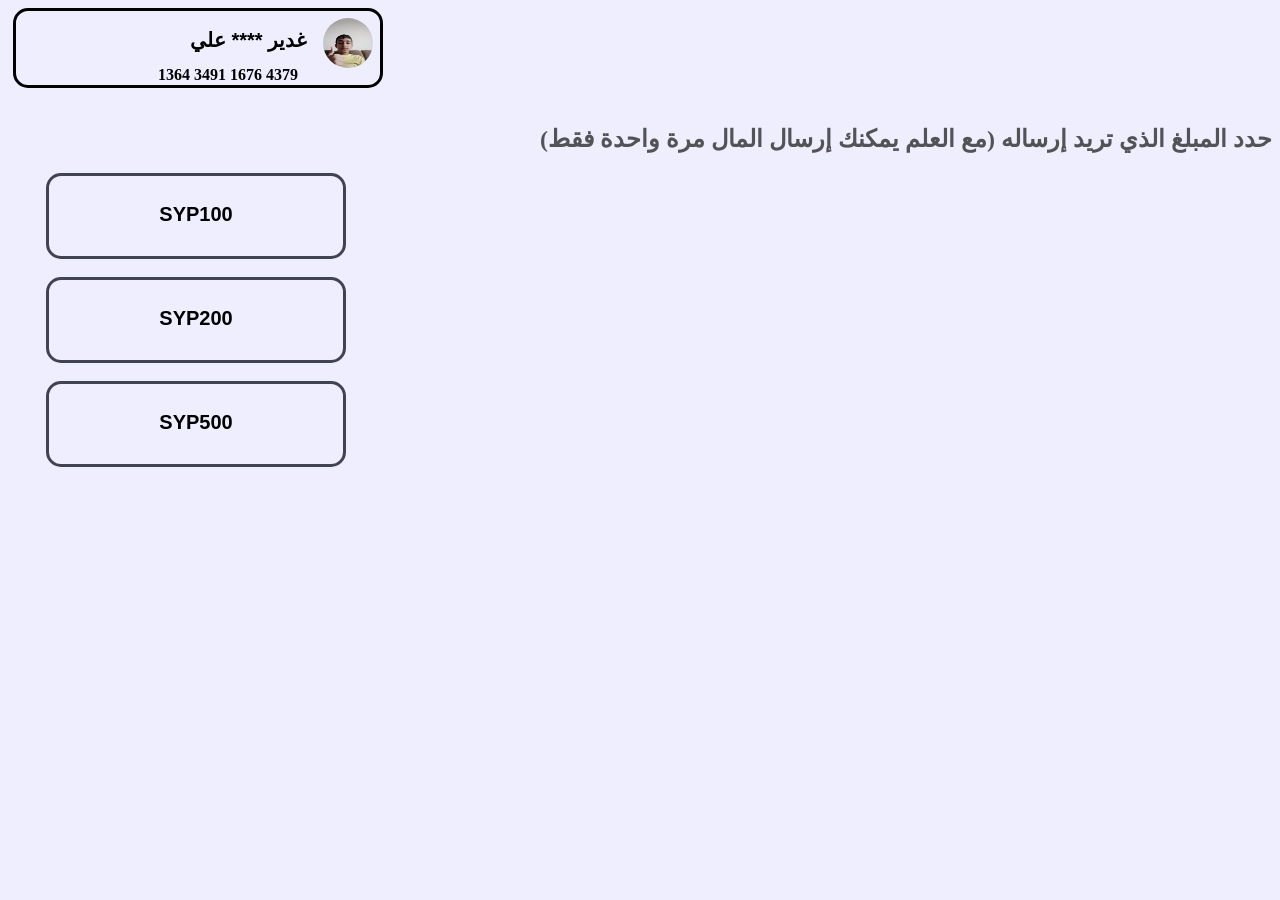
<file: index8.html>
<!DOCTYPE html>
<html>
  <head>
    <meta charset="UTF-8">
    <meta name="viewport" content="width=device-width, initial-scale=1">
    <title></title>
    <link rel="stylesheet" href="style8.css">
  </head>
  <body>
    <div class="d1">
      <form action="" method="get">
        <button class="b1" type="submit"><h2 class="h21"> غدير **** علي</h2></button>
        <h4 class="h4">1364 3491 1676 4379</h4>
      </form>
      <img src="IMG_٢٠٢٦٠٥٢٩_١٤٥٠٣٣.jpg">
    </div>
    <h2 class="h22">حدد المبلغ الذي تريد إرساله (مع العلم يمكنك إرسال المال مرة واحدة فقط)</h2>
    <form action="index9.html" method="get">
      <button class="b2" type="submit"><h2>SYP100</h2></button>
    </form>
    <br>
    <form action="index10.html" method="get">
      <button class="b2" type="submit"><h2>SYP200</h2></button>
    </form>
    <br>
    <form action="index11.html" method="get">
      <button class="b2" type="submit"><h2>SYP500</h2></button>
    </form>
  </body>
</html>
</file>
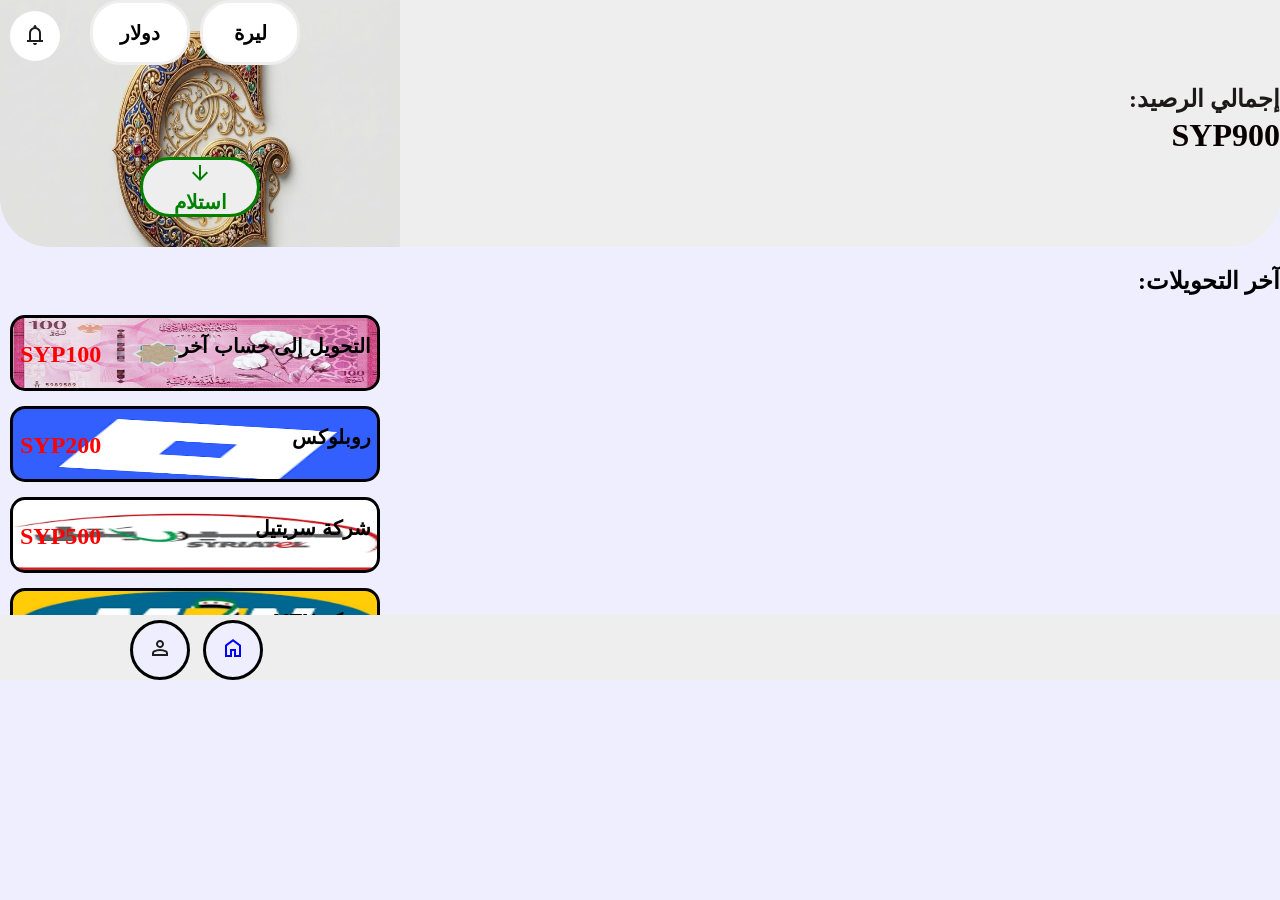
<file: index9.html>
<!DOCTYPE html>
<html>
  <head>
    <meta charset="UTF-8">
    <meta name="viewport" content="width=device-width, initial-scale=1">
    <title></title>
    <link rel="stylesheet" href="style.css">
  </head>
  <body>
    <div class="d1">
      <div class="d2">
        <form action="index3.html" method="get">
          <button class="b1" type="submit"><h2 class="h21">دولار</h2></button>
        </form>
        <form action="index.html" method="get">
          <button class="b2" type="submit"><h2>ليرة</h2></button>
        </form>
        <form action="index5.html" method="get">
          <button class="d3" type="submit"><svg xmlns="http://www.w3.org/2000/svg" viewBox="0 0 24 24" height="24px" width="24px" fill="#1f1f1f"><path d="M4,19V17H6V10Q6,7.93 7.25,6.31T10.5,4.2V3.5q0-0.63 0.44-1.06T12,2t1.06,0.44T13.5,3.5V4.2q2,0.5 3.25,2.11T18,10v7h2v2H4Zm8-7.5ZM12,22q-0.82,0-1.41-0.59T10,20h4q0,0.82-0.59,1.41T12,22ZM8,17h8V10q0-1.65-1.17-2.82T12,6T9.18,7.18T8,10v7Z"/></button>
        <!--
          <svg class="svg" xmlns="http://www.w3.org/2000/svg" viewBox="0 0 24 24" height="24px" width="24px">
              <circle cx="12" cy="12" r="10" fill="#EA4335"/>
              <text x="12" y="16" fill="#FFFFFF" font-size="12" font-weight="bold" font-family="Arial, sans-serif" text-anchor="middle">1</text></svg>
        -->
        </form>
        
      </div>
      <h2 class="h22"><b>:إجمالي الرصيد</b></h2>
      <h1 class="h11">SYP900</h1>
      
      <div class="d4">
        <form action="index6.html" method="get">
          <button class="b21" type="submit"><svg xmlns="http://www.w3.org/2000/svg" viewBox="0 0 24 24" height="24px" width="24px" fill="green"><path d="M11,4V16.18l-5.6-5.6L4,12l8,8l8-8l-1.4-1.43L13,16.18V4H11Z"/></svg> <h2 class="h23">استلام</h2></button>
              
        </form>
        
      </div>
      
    </div>
    <h2 class="h25"><b>:آخر التحويلات</b></h2>
    <div class="d8">
      <div class="d6">
        <form action="" method="get">
          <button class="b20" type="submit"><h2>التحويل إلى حساب آخر</h2></button>
        </form>
        <h2 class="h26"><b>SYP100</b></h2>
      </div>
      <br>
      <div class="d6">
        <form action="" method="get">
          <button class="b5" type="submit"><h2>روبلوكس</h2></button>
        </form>
        <h2 class="h26"><b>SYP200</b></h2>
      </div>
      <br>
      <div class="d7">
        <form action="" method="get">
          <button class="b9" type="submit"><h2>شركة سريتيل</h2></button>
        </form>
        <h2 class="h26"><b>SYP500</b></h2>
      </div>
      <br>
      <div class="">
        <form action="" method="get">
          <button class="b11" type="submit"><h2 class="h27">MTN شركة </h2></button>
        </form>
        <h2 class="h26"><b>SYP100</b></h2>
      </div>
      <br>
      <div class="d9">
        <form action="" method="get">
          <button class="b12" type="submit"><h2 class="h27">رواتب </h2></button>
        </form>
        <h2 class="h28"><b>SYP1800</b></h2>
      </div>
      
      
    </div>
    <div class="d13">
      <form action="index2.html" method="get">
        <button class="b10" type="submit"><svg xmlns="http://www.w3.org/2000/svg" viewBox="0 0 24 24" height="24px" width="24px" fill="#1f1f1f"><path d="M9.18,10.83Q8,9.65 8,8T9.18,5.18T12,4t2.83,1.18T16,8t-1.17,2.82T12,12T9.18,10.83ZM4,20V17.2q0-0.85 0.44-1.56q0.44-0.71 1.16-1.09q1.55-0.78 3.15-1.16T12,13t3.25,0.39t3.15,1.16q0.72,0.38 1.16,1.09T20,17.2V20H4Zm2-2H18V17.2q0-0.27-0.14-0.5q-0.14-0.22-0.36-0.35q-1.35-0.68-2.72-1.01T12,15T9.23,15.34T6.5,16.35Q6.28,16.48 6.14,16.7Q6,16.93 6,17.2V18Zm7.41-8.59Q14,8.82 14,8T13.41,6.59T12,6T10.59,6.59Q10,7.18 10,8t0.59,1.41T12,10t1.41-0.59ZM12,8Zm0,10Z"/></svg></button>
      </form>
      <form action="" method="get">
        <button class="b14" type="submit"><svg xmlns="http://www.w3.org/2000/svg" viewBox="0 0 24 24" height="24px" width="24px" fill="blue"><path d="M6,19H9V13h6v6h3V10L12,5.5L6,10v9ZM4,21V9l8-6l8,6V21H13V15H11v6H4Zm8-8.75Z"/></svg></button>
      </form>
    </div>
  </body>
</html>
</file>
<file: style.css>
body {
  margin: 0;
  padding: 0;
  background-color: #EFEEFF;
}

.h21 {
}

.d2 {
  display: flex;
}

.b1 {
  background-color: white;
  border: solid #EEEEEE;
  justify-content: center;
  text-align: center;
  display: inline;
  margin-left: 90px;
  border-radius: 30px;
  width: 100px;
}

.d1 {
  background-color: #EEEEEE;
  padding-bottom: 30px;
  border-radius: 0 0 50px 50px;
  background-image: url("IMG_٢٠٢٦١١١٢_١٩١٩٥٧.jpg");
  background-size: 400px 300px;
  background-repeat: no-repeat;
  background-image: url('IMG_٢٠٢٦١١١٢_١٩١٩٥٧.jpg');

}

.b2 {
  background-color: #fff;
  border: solid #EEEEEE;
  justify-content: center;
  text-align: center;
  margin-left: 10px;
  border-radius: 30px;
  width: 100px;
}

.d3 {
  width: 50px;
  height: 50px;
  border: none;
  background-color: white;
  margin-left: -290px;
  margin-top: 11px;
  border-radius: 50%;
}

.h22 {
  text-align: right;
  color: #1E1919;
}

.h11 {
  text-align: right;
  line-height: 1px;
  color: #0B0000;
}


.b3 {
  width: 120px;
  height: 60px;
  justify-content: center;
  border: solid green;
  background-color: #EEEEEE;
  border-radius: 30px;
  line-height: 1px;
  margin-left: 200px;
}

.h23 {
  color: green;
}

.d4 {
  display: flex;
}

.b4 {
  margin-left: -250px;
  width: 120px;
  height: 60px;
  border: solid red;
  background-color: #EEEEEE;
  border-radius: 30px;
  line-height: 1px;
}

.h24 {
  color: red;
}

.h25 {
  text-align: right;
}

.b5 {
  width: 370px;
  height: 50px;
  border: solid black;
  border-radius: 15px;
  background-color: #EFEEFF;
  text-align: right;
  padding-bottom: 70px;
  padding-top: 0px;
  margin-left: 10px;
  max-height: 300px;
  background-image: url('IMG_٢٠٢٦١١١٢_٢٠٥٣٠٥.jpg');
  background-size: 370px 70px;
}

.d5 {
  display: flex;
}

.h26 {
  margin-top: -50px;
  margin-left: 20px;
  color: red;
}

.h27 {
  margin-top: 18px;
}

.d8 {
  max-height: 300px;
  overflow: scroll;
}
.h28 {
  color: green;
  margin-left: -358px;
  margin-top: 22px;
}

.d9 {
  display: flex;
}

.b6 {
  width: 370px;
  height: 40px;
  border: solid black;
  border-radius: 15px;
  background-color: #EFEEFF;
  text-align: right;
  padding-bottom: 70px;
  margin-left: 10px;
}

.d10 {
  
}

.b9 {
  width: 370px;
  height: 50px;
  border: solid black;
  border-radius: 15px;
  background-color: #EFEEFF;
  text-align: right;
  padding-bottom: 70px;
  padding-top: 0px;
  margin-left: 10px;
  max-height: 300px;
  background-image: url('IMG_٢٠٢٦١١١٢_٢١٠٣٥٧.jpg');
  background-size: 370px 70px;
  background-repeat: no-repeat;
}
.b11 {
  width: 370px;
  height: 50px;
  border: solid black;
  border-radius: 15px;
  background-color: #EFEEFF;
  text-align: right;
  padding-bottom: 70px;
  padding-top: 0px;
  margin-left: 10px;
  max-height: 300px;
  background-image: url('IMG_٢٠٢٦١١١٢_٢١٠٩٢٩.jpg');
  background-size: 370px 70px;
  background-repeat: no-repeat;
}

.b12 {
  width: 370px;
  height: 50px;
  border: solid black;
  border-radius: 15px;
  background-color: #EFEEFF;
  text-align: right;
  padding-bottom: 70px;
  padding-top: 0px;
  margin-left: 10px;
  max-height: 300px;
  background-image: url('IMG_٢٠٢٦١١١٢_٢١١١٤١.jpg');
  background-size: 370px 70px;
  background-repeat: no-repeat;
}

.b10 {
  border: solid black;
  border-radius: 50px;
  width: 60px;
  height: 60px;
  margin-top: 5px;
  margin-left: 130px;
  background-color: #EFEEFF;
}

.d13 {
  display: flex;
  background-color: #EEEEEE;
}

.b14 {
  border: solid black;
  border-radius: 50px;
  width: 60px;
  height: 60px;
  margin-top: 5px;
  margin-left: 13px;
  background-color: #EFEEFF;
}

.b20 {
  width: 370px;
  height: 50px;
  border: solid black;
  border-radius: 15px;
  background-color: #EFEEFF;
  text-align: right;
  padding-bottom: 70px;
  padding-top: 0px;
  margin-left: 10px;
  max-height: 300px;
    background-image: url('IMG_٢٠٢٦١١١٥_١٥٥٣٥٠.jpg');
  background-size: 370px 70px;
  background-repeat: no-repeat;
}

.b21 {
  margin-left: 0px;
  width: 120px;
  height: 60px;
  justify-content: center;
  border: solid green;
  background-color: #EEEEEE;
  border-radius: 30px;
  line-height: 1px;
  margin-left: 140px;
}


.svg {
  margin-left: -20px;
  margin-bottom: 20px;
}
</file>
<file: style10.css>
.b20 {
  width: 370px;
  height: 50px;
  border: solid black;
  border-radius: 15px;
  background-color: #EFEEFF;
  text-align: right;
  padding-bottom: 70px;
  padding-top: 0px;
  margin-left: 10px;
  max-height: 300px;
    background-image: url('IMG_٢٠٢٦١١١٥_١٨٣٥٥٤.jpg');
  background-size: 370px 70px;
  background-repeat: no-repeat;
}

.b21 {
  margin-left: 0px;
  width: 120px;
  height: 60px;
  justify-content: center;
  border: solid green;
  background-color: #EEEEEE;
  border-radius: 30px;
  line-height: 1px;
  margin-left: 140px;
}

body {
  margin: 0;
  padding: 0;
  background-color: #EFEEFF;
}

.h21 {
}

.d2 {
  display: flex;
}

.b1 {
  background-color: white;
  border: solid #EEEEEE;
  justify-content: center;
  text-align: center;
  display: inline;
  margin-left: 90px;
  border-radius: 30px;
  width: 100px;
}

.d1 {
  background-color: #EEEEEE;
  padding-bottom: 30px;
  border-radius: 0 0 50px 50px;
  background-image: url("IMG_٢٠٢٦١١١٢_١٩١٩٥٧.jpg");
  background-size: 400px 300px;
  background-repeat: no-repeat;
  background-image: url('IMG_٢٠٢٦١١١٢_١٩١٩٥٧.jpg');

}

.b2 {
  background-color: #fff;
  border: solid #EEEEEE;
  justify-content: center;
  text-align: center;
  margin-left: 10px;
  border-radius: 30px;
  width: 100px;
}

.d3 {
  width: 50px;
  height: 50px;
  border: none;
  background-color: white;
  margin-left: -290px;
  margin-top: 11px;
  border-radius: 50%;
}

.h22 {
  text-align: right;
  color: #1E1919;
}

.h11 {
  text-align: right;
  line-height: 1px;
  color: #0B0000;
}


.b3 {
  width: 120px;
  height: 60px;
  justify-content: center;
  border: solid green;
  background-color: #EEEEEE;
  border-radius: 30px;
  line-height: 1px;
  margin-left: 200px;
}

.h23 {
  color: green;
}

.d4 {
  display: flex;
}

.b4 {
  margin-left: -250px;
  width: 120px;
  height: 60px;
  border: solid red;
  background-color: #EEEEEE;
  border-radius: 30px;
  line-height: 1px;
}

.h24 {
  color: red;
}

.h25 {
  text-align: right;
}

.b5 {
  width: 370px;
  height: 50px;
  border: solid black;
  border-radius: 15px;
  background-color: #EFEEFF;
  text-align: right;
  padding-bottom: 70px;
  padding-top: 0px;
  margin-left: 10px;
  max-height: 300px;
  background-image: url('IMG_٢٠٢٦١١١٢_٢٠٥٣٠٥.jpg');
  background-size: 370px 70px;
}

.d5 {
  display: flex;
}

.h26 {
  margin-top: -50px;
  margin-left: 20px;
  color: red;
}

.h27 {
  margin-top: 18px;
}

.d8 {
  max-height: 300px;
  overflow: scroll;
}
.h28 {
  color: green;
  margin-left: -358px;
  margin-top: 22px;
}

.d9 {
  display: flex;
}

.b6 {
  width: 370px;
  height: 40px;
  border: solid black;
  border-radius: 15px;
  background-color: #EFEEFF;
  text-align: right;
  padding-bottom: 70px;
  margin-left: 10px;
}

.d10 {
  
}

.b9 {
  width: 370px;
  height: 50px;
  border: solid black;
  border-radius: 15px;
  background-color: #EFEEFF;
  text-align: right;
  padding-bottom: 70px;
  padding-top: 0px;
  margin-left: 10px;
  max-height: 300px;
  background-image: url('IMG_٢٠٢٦١١١٢_٢١٠٣٥٧.jpg');
  background-size: 370px 70px;
  background-repeat: no-repeat;
}
.b11 {
  width: 370px;
  height: 50px;
  border: solid black;
  border-radius: 15px;
  background-color: #EFEEFF;
  text-align: right;
  padding-bottom: 70px;
  padding-top: 0px;
  margin-left: 10px;
  max-height: 300px;
  background-image: url('IMG_٢٠٢٦١١١٢_٢١٠٩٢٩.jpg');
  background-size: 370px 70px;
  background-repeat: no-repeat;
}

.b12 {
  width: 370px;
  height: 50px;
  border: solid black;
  border-radius: 15px;
  background-color: #EFEEFF;
  text-align: right;
  padding-bottom: 70px;
  padding-top: 0px;
  margin-left: 10px;
  max-height: 300px;
  background-image: url('IMG_٢٠٢٦١١١٢_٢١١١٤١.jpg');
  background-size: 370px 70px;
  background-repeat: no-repeat;
}

.b10 {
  border: solid black;
  border-radius: 50px;
  width: 60px;
  height: 60px;
  margin-top: 5px;
  margin-left: 130px;
  background-color: #EFEEFF;
}

.d13 {
  display: flex;
  background-color: #EEEEEE;
}

.b14 {
  border: solid black;
  border-radius: 50px;
  width: 60px;
  height: 60px;
  margin-top: 5px;
  margin-left: 13px;
  background-color: #EFEEFF;
}


.svg {
  margin-left: -20px;
  margin-bottom: 20px;
}
</file>
<file: style11.css>
.b20 {
  width: 370px;
  height: 50px;
  border: solid black;
  border-radius: 15px;
  background-color: #EFEEFF;
  text-align: right;
  padding-bottom: 70px;
  padding-top: 0px;
  margin-left: 10px;
  max-height: 300px;
    background-image: url('IMG_٢٠٢٦١١١٥_١٨٥٩٥٣.jpg');
  background-size: 370px 70px;
  background-repeat: no-repeat;
}

.b21 {
  margin-left: 0px;
  width: 120px;
  height: 60px;
  justify-content: center;
  border: solid green;
  background-color: #EEEEEE;
  border-radius: 30px;
  line-height: 1px;
  margin-left: 140px;
}

body {
  margin: 0;
  padding: 0;
  background-color: #EFEEFF;
}

.h21 {
}

.d2 {
  display: flex;
}

.b1 {
  background-color: white;
  border: solid #EEEEEE;
  justify-content: center;
  text-align: center;
  display: inline;
  margin-left: 90px;
  border-radius: 30px;
  width: 100px;
}

.d1 {
  background-color: #EEEEEE;
  padding-bottom: 30px;
  border-radius: 0 0 50px 50px;
  background-image: url("IMG_٢٠٢٦١١١٢_١٩١٩٥٧.jpg");
  background-size: 400px 300px;
  background-repeat: no-repeat;
  background-image: url('IMG_٢٠٢٦١١١٢_١٩١٩٥٧.jpg');

}

.b2 {
  background-color: #fff;
  border: solid #EEEEEE;
  justify-content: center;
  text-align: center;
  margin-left: 10px;
  border-radius: 30px;
  width: 100px;
}

.d3 {
  width: 50px;
  height: 50px;
  border: none;
  background-color: white;
  margin-left: -290px;
  margin-top: 11px;
  border-radius: 50%;
}

.h22 {
  text-align: right;
  color: #1E1919;
}

.h11 {
  text-align: right;
  line-height: 1px;
  color: #0B0000;
}


.b3 {
  width: 120px;
  height: 60px;
  justify-content: center;
  border: solid green;
  background-color: #EEEEEE;
  border-radius: 30px;
  line-height: 1px;
  margin-left: 200px;
}

.h23 {
  color: green;
}

.d4 {
  display: flex;
}

.b4 {
  margin-left: -250px;
  width: 120px;
  height: 60px;
  border: solid red;
  background-color: #EEEEEE;
  border-radius: 30px;
  line-height: 1px;
}

.h24 {
  color: red;
}

.h25 {
  text-align: right;
}

.b5 {
  width: 370px;
  height: 50px;
  border: solid black;
  border-radius: 15px;
  background-color: #EFEEFF;
  text-align: right;
  padding-bottom: 70px;
  padding-top: 0px;
  margin-left: 10px;
  max-height: 300px;
  background-image: url('IMG_٢٠٢٦١١١٢_٢٠٥٣٠٥.jpg');
  background-size: 370px 70px;
}

.d5 {
  display: flex;
}

.h26 {
  margin-top: -50px;
  margin-left: 20px;
  color: red;
}

.h27 {
  margin-top: 18px;
}

.d8 {
  max-height: 300px;
  overflow: scroll;
}
.h28 {
  color: green;
  margin-left: -358px;
  margin-top: 22px;
}

.d9 {
  display: flex;
}

.b6 {
  width: 370px;
  height: 40px;
  border: solid black;
  border-radius: 15px;
  background-color: #EFEEFF;
  text-align: right;
  padding-bottom: 70px;
  margin-left: 10px;
}

.d10 {
  
}

.b9 {
  width: 370px;
  height: 50px;
  border: solid black;
  border-radius: 15px;
  background-color: #EFEEFF;
  text-align: right;
  padding-bottom: 70px;
  padding-top: 0px;
  margin-left: 10px;
  max-height: 300px;
  background-image: url('IMG_٢٠٢٦١١١٢_٢١٠٣٥٧.jpg');
  background-size: 370px 70px;
  background-repeat: no-repeat;
}
.b11 {
  width: 370px;
  height: 50px;
  border: solid black;
  border-radius: 15px;
  background-color: #EFEEFF;
  text-align: right;
  padding-bottom: 70px;
  padding-top: 0px;
  margin-left: 10px;
  max-height: 300px;
  background-image: url('IMG_٢٠٢٦١١١٢_٢١٠٩٢٩.jpg');
  background-size: 370px 70px;
  background-repeat: no-repeat;
}

.b12 {
  width: 370px;
  height: 50px;
  border: solid black;
  border-radius: 15px;
  background-color: #EFEEFF;
  text-align: right;
  padding-bottom: 70px;
  padding-top: 0px;
  margin-left: 10px;
  max-height: 300px;
  background-image: url('IMG_٢٠٢٦١١١٢_٢١١١٤١.jpg');
  background-size: 370px 70px;
  background-repeat: no-repeat;
}

.b10 {
  border: solid black;
  border-radius: 50px;
  width: 60px;
  height: 60px;
  margin-top: 5px;
  margin-left: 130px;
  background-color: #EFEEFF;
}

.d13 {
  display: flex;
  background-color: #EEEEEE;
}

.b14 {
  border: solid black;
  border-radius: 50px;
  width: 60px;
  height: 60px;
  margin-top: 5px;
  margin-left: 13px;
  background-color: #EFEEFF;
}

.svg {
  margin-left: -20px;
  margin-bottom: 20px;
}
</file>
<file: style2.css>
.d1 {
  display: flex;
}

.b1 {
  width: 370px;
  height: 80px;
  border: solid black;
  border-radius: 15px;
  background-color: #EFEEFF;
  margin-left: 300px;
  padding-bottom: 70px;
  padding-top: 0px;
  margin-left: 5px;
}
body {
  background-color: #C9C9C9;
  background-image: url('ai_image_generation_20261113_141905.png');
  background-size: 400px 720px;
  background-repeat: no-repeat;
  overflow: hidden;
}

.h4 {
  margin-top: -22px;
  margin-left: 150px;
}

img {
  width: 50px;
  height: 50px;
  border-radius: 50%;
  margin-top: 10px;
  margin-left: -60px;
}

.h21 {
  margin-left: 90px;
}

.b2 {
  width: 370px;
  height: 55px;
  border: solid #FFFFFF;
  border-radius: 15px;
  background-color: #EFEEFF;
  margin-left: 5px;
  
}

.h31 {
  margin-left: 170px;
  margin-top: 13px;
}

.h32 {
  margin-left: 305px;
  margin-top: -42px;
  
}

.h33 {
  margin-left: 230px;
  margin-top: 11px;
  white-space: nowrap;
  
}

.h34 {
  margin-left: 185px;
  white-space: nowrap;
  margin-top: 13px;
}

.h35 {
  margin-left: 330px;
  margin-top: -42px;
}

.h36 {
  margin-left: 190px;
  white-space: nowrap;
  margin-top: 13px;
}

.h37 {
  margin-left: 305px;
  margin-top: -42px;
}

.b14 {
  border: solid black;
  border-radius: 50px;
  width: 60px;
  height: 60px;
  margin-top: 3.8px;
  margin-left: 13px;
  background-color: #EFEEFF;
}

.b10 {
  border: solid black;
  border-radius: 50px;
  width: 60px;
  height: 60px;
  margin-top: 3.8px;
  margin-left: 130px;
  background-color: #EFEEFF;
  margin-bottom: 0px;
}



.d13 {
  display: flex;
  background-color: #EEEEEE;
  height: 70px;
}

.footer {
    position: fixed;
    bottom: 0;
    left: 0;
    width: 100%;
    text-align: center;
    padding: 0px;
    
}

.dv {
  display: flex;
}

.v {
  margin-left: -320px;
  margin-top: 17px;
  color: #868686;
}

.ver {
  margin-top: 22px;
  margin-left: -230px;
  color: white;
}
</file>
<file: style3.css>
body {
  background-color: #EFEEFF;
  margin: 0;
  padding: 0;
  overflow: hidden;
}

.h21 {
}

.d2 {
  display: flex;
}

.b1 {
  background-color: white;
  border: solid #EEEEEE;
  justify-content: center;
  text-align: center;
  display: inline;
  margin-left: 90px;
  border-radius: 30px;
  width: 100px;
}

.d1 {
  background-color: #EEEEEE;
  padding-bottom: 30px;
  border-radius: 0 0 50px 50px;
  background-image: url("IMG_٢٠٢٦١١١٢_١٩١٩٥٧.jpg");
  background-size: 400px 300px;
  background-repeat: no-repeat;
  background-image: url('IMG_٢٠٢٦١١١٢_١٩١٩٥٧.jpg');

}

.b2 {
  background-color: #fff;
  border: solid #EEEEEE;
  justify-content: center;
  text-align: center;
  margin-left: 10px;
  border-radius: 30px;
  width: 100px;
}

.d3 {
  width: 50px;
  height: 50px;
  border: none;
  background-color: #EEEEEE;
  margin-left: -290px;
  margin-top: 11px;
  border-radius: 50%;
  background-color: white;
}

.h22 {
  text-align: right;
  color: #1E1919;
}

.h11 {
  text-align: right;
  line-height: 1px;
  color: #0B0000;
}


.b3 {
  width: 120px;
  height: 60px;
  justify-content: center;
  border: solid green;
  background-color: #EEEEEE;
  border-radius: 30px;
  line-height: 1px;
  margin-left: 200px;
}

.h23 {
  color: green;
}

.d4 {
  display: flex;
}

.b4 {
  margin-left: -250px;
  width: 120px;
  height: 60px;
  border: solid red;
  background-color: #EEEEEE;
  border-radius: 30px;
  line-height: 1px;
}

.h24 {
  color: red;
}

.h25 {
  text-align: right;
}

.b5 {
  width: 370px;
  height: 50px;
  border: solid black;
  border-radius: 15px;
  background-color: #EFEEFF;
  text-align: right;
  padding-bottom: 70px;
  padding-top: 0px;
  margin-left: 10px;
  max-height: 300px;
  background-image: url('IMG_٢٠٢٦١١١٢_٢٠٥٣٠٥.jpg');
  background-size: 370px 70px;
}

.d5 {
  display: flex;
}

.h26 {
  margin-top: -50px;
  margin-left: 20px;
  color: red;
}

.h27 {
  margin-top: 18px;
}

.d8 {
  max-height: 300px;
  overflow: scroll;
}
.h28 {
  color: green;
  margin-left: -358px;
  margin-top: 22px;
}

.d9 {
  display: flex;
}

.b6 {
  width: 370px;
  height: 40px;
  border: solid black;
  border-radius: 15px;
  background-color: #EFEEFF;
  text-align: right;
  padding-bottom: 70px;
  margin-left: 10px;
}

.d10 {
  
}

.b9 {
  width: 370px;
  height: 50px;
  border: solid black;
  border-radius: 15px;
  background-color: #EFEEFF;
  text-align: right;
  padding-bottom: 70px;
  padding-top: 0px;
  margin-left: 10px;
  max-height: 300px;
  background-image: url('IMG_٢٠٢٦١١١٢_٢١٠٣٥٧.jpg');
  background-size: 370px 70px;
  background-repeat: no-repeat;
}
.b11 {
  width: 370px;
  height: 50px;
  border: solid black;
  border-radius: 15px;
  background-color: #EFEEFF;
  text-align: right;
  padding-bottom: 70px;
  padding-top: 0px;
  margin-left: 10px;
  max-height: 300px;
  background-image: url('IMG_٢٠٢٦١١١٢_٢١٠٩٢٩.jpg');
  background-size: 370px 70px;
  background-repeat: no-repeat;
}

.b12 {
  width: 370px;
  height: 50px;
  border: solid black;
  border-radius: 15px;
  background-color: #EFEEFF;
  text-align: right;
  padding-bottom: 70px;
  padding-top: 0px;
  margin-left: 10px;
  max-height: 300px;
  background-image: url('IMG_٢٠٢٦١١١٢_٢١١١٤١.jpg');
  background-size: 370px 70px;
  background-repeat: no-repeat;
}

.b10 {
  border: solid black;
  border-radius: 50px;
  width: 60px;
  height: 60px;
  margin-top: 5px;
  margin-left: 130px;
  background-color: #EFEEFF;
}

.d13 {
  display: flex;
}

.b14 {
  border: solid black;
  border-radius: 50px;
  width: 60px;
  height: 60px;
  margin-top: 5px;
  margin-left: 13px;
  background-color: #EFEEFF;
}

.svg {
  margin-left: -20px;
  margin-bottom: 20px;
}
</file>
<file: style4.css>
div {
  display: flex;
}

.h1 {
  margin-left: 3px;
  white-space: nowrap;
  margin-top: 20px;
}

.h2 {
  margin-left: 0px;
  white-space: nowrap;
  margin-top: 20px;
}

.h3 {
  margin-left: 0px;
  white-space: nowrap;
  margin-top: 20px;
}

.h11 {
  margin-left: 220px;
}

.h12 {
  margin-left: 280px;
}

.h13 {
  margin-left: 293px;
}

img {
  width: 50px;
  height: 50px;
  border-radius: 50%;
  margin-top: 10px;
  margin-left: -160px;
}

.pp {
  margin-left: 274px;
}

.pn {
  margin-top: 23px;
  margin-left: -275px;
}

.npn {
  margin-left: 290px;
}

body {
  background-image: url('ggg.png');
  background-size: 400px 720px;
  background-repeat: no-repeat;
}
</file>
<file: style5.css>
.b1 {
  border: none;
  background-color: #EFEEFF;
}

body {
  background-color: #EFEEFF;
}

.h21 {
  margin-left: -150px;
  font-weight: 1000;
}

.d1 {
  display: flex;
}

.h31 {
  font-size: 30px;
  margin-top: 20px;
  margin-left: 350px;
}

.h11 {
  justify-content: center;
  text-align: center;
  align-items: center;
  display: flex;
  height: 60vh;
}

/*
.h24 {
  margin-left: 170px;
  margin-top: -49px;
}

.d4 {
  display: flex;
}

.b4 {
  width: 370px;
  height: 80px;
  border: solid black;
  border-radius: 15px;
  background-color: #EFEEFF;
  margin-left: 300px;
  padding-bottom: 70px;
  padding-top: 5px;
  margin-left: 5px;
}

img {
  width: 50px;
  height: 50px;
  border-radius: 50%;
  margin-top: 15px;
  margin-left: -60px;
}

.ver {
  margin-top: 22px;
  margin-left: 70px;
  color: white;
}

.email-ver {
  margin-top: -50px;
  margin-left: -150px;
  font-size: 17px;
}

*/
</file>
<file: style6.css>
img {
  height: 380px;
  width: 380px;
  border-radius: 20%;
  margin-top: 100px;
  border: solid white;
  margin-left: -2.5px;
}

body {
  background-color: #EFEEFF;
}

h2 {
  margin: 30px;
  max-width: 300px;
  word-break: break-word;
}
</file>
<file: style7.css>
input {
  border: solid black;
  border-radius: 10px;
  height: 30px;
  margin-left: 90px;
}

h2 {
  text-align: center;
}

button {
  width: 140px;
  height: 35px;
  margin-left: 120px;
  border: solid black;
  border-radius: 30px;
}

body {
  background-color: #EFEEFF;
}
</file>
<file: style8.css>
.d1 {
  display: flex;
}

.b1 {
  width: 370px;
  height: 80px;
  border: solid black;
  border-radius: 15px;
  background-color: #EFEEFF;
  margin-left: 300px;
  padding-bottom: 70px;
  padding-top: 0px;
  margin-left: 5px;
}

.h4 {
  margin-top: -22px;
  margin-left: 150px;
}

img {
  width: 50px;
  height: 50px;
  border-radius: 50%;
  margin-top: 10px;
  margin-left: -60px;
}

body {
  background-color: #EFEEFF;
}

.h21 {
  margin-left: 100px;
}

.h22 {
  text-align: right;
  margin-left: 120px;
  color: #535356;
}

.b2 {
  width: 300px;
  height: 20px;
  border: solid #414351;
  border-radius: 15px;
  background-color: #EFEEFF;
  margin-left: 300px;
  padding-bottom: 70px;
  padding-top: 10px;
  margin-left: 38px;
}
</file>
